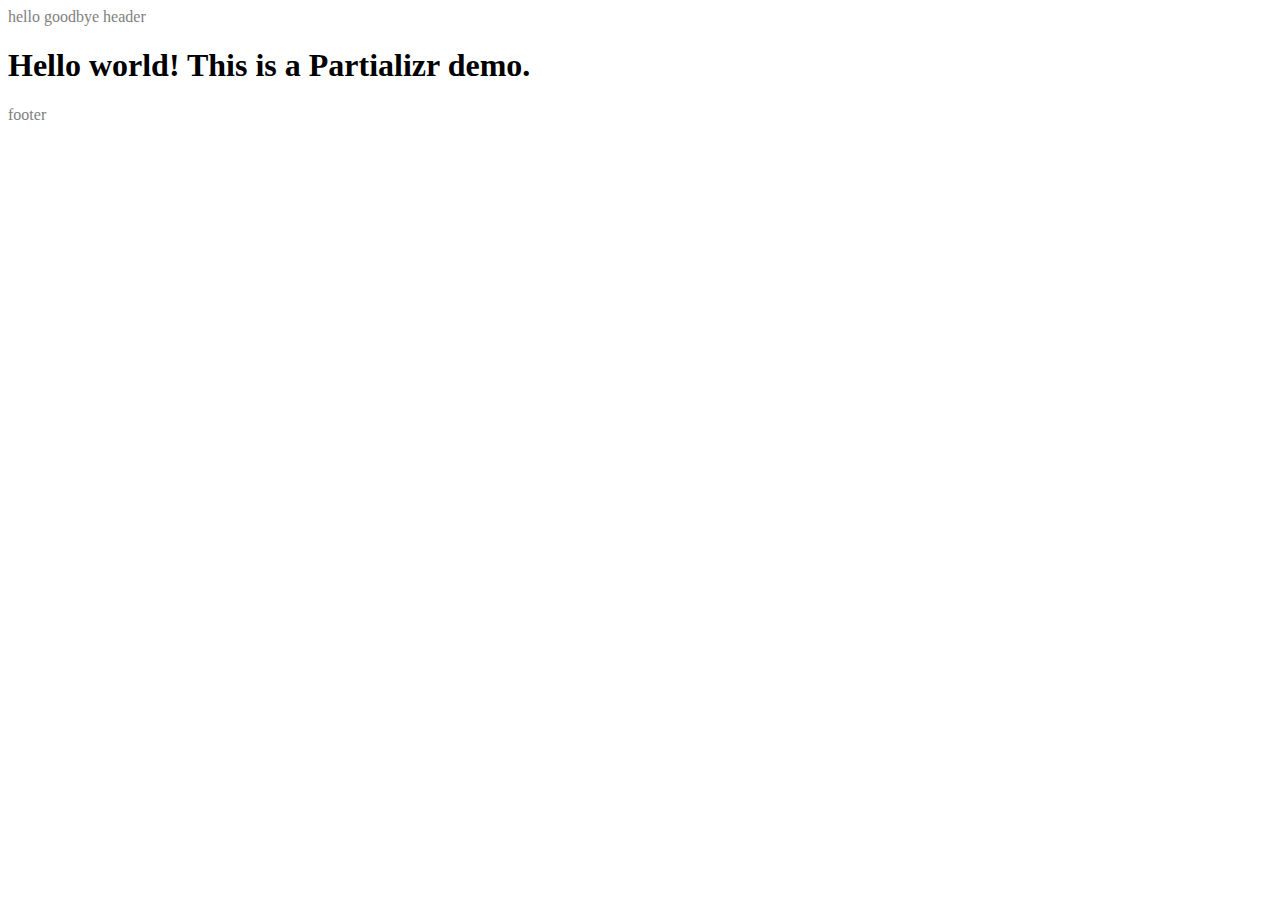
<file: index.html>
<!DOCTYPE html>
<html>
    <head>
        <meta charset="utf-8">
        <meta http-equiv="X-UA-Compatible" content="IE=edge,chrome=1">
        <title>Partializr</title>
	    <link rel="stylesheet" href="css/style.css">
    </head>
    <body>
        <!--#include virtual="partials/_header.html?param1=hello&param2=goodbye" -->
        <h1>Hello world! This is a Partializr demo.</h1>
        <!--#include virtual="partials/_footer.html" -->

        <script src="js/vendor/jquery-1.8.2.min.js"></script>
        <script src="js/partializr-1.0.1.js"></script>
    </body>
</html>
</file>
<file: css/style.css>
header,
footer {
	color: gray;
}
</file>
